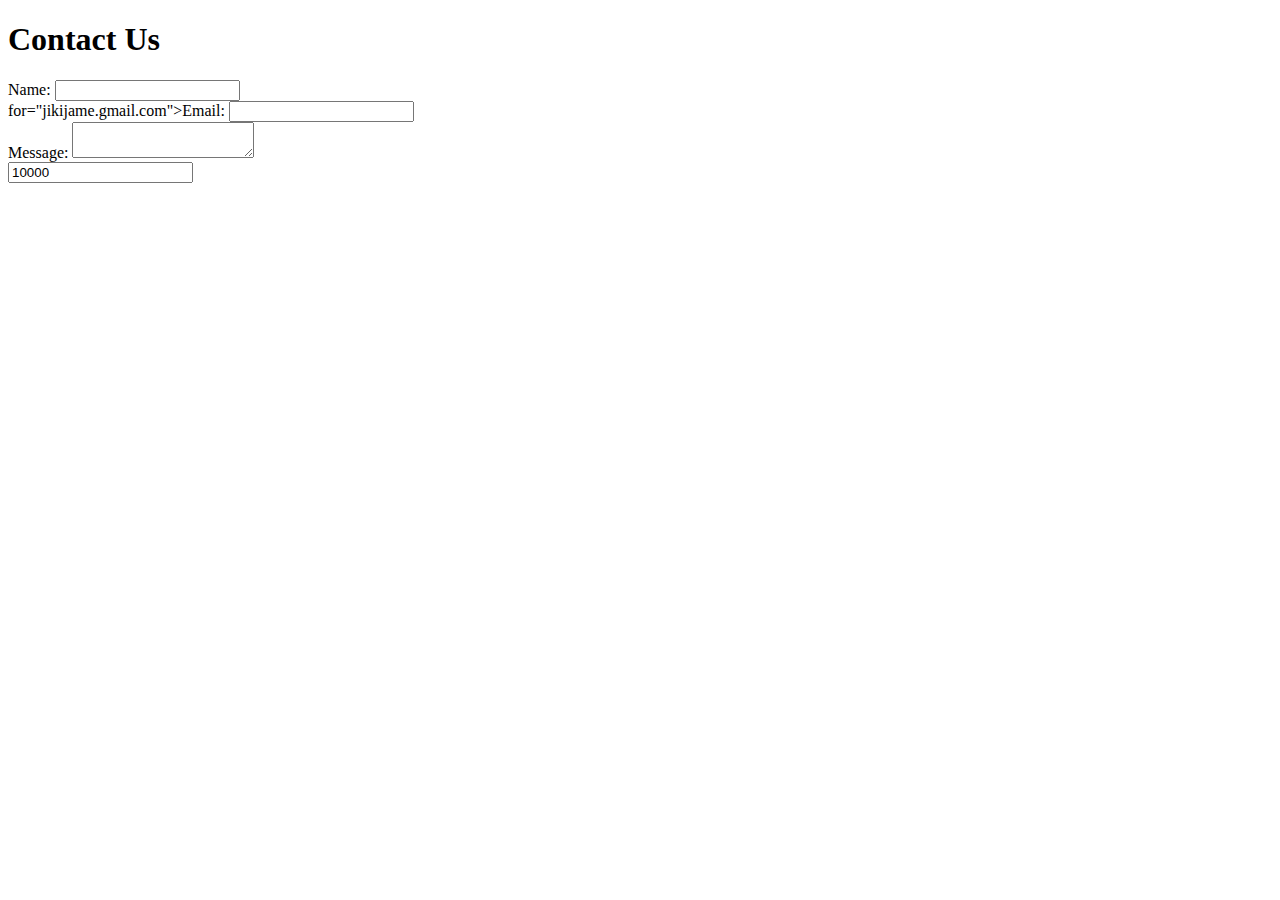
<file: {html.css}/contact us.html>
<!DOCTYPE html>
<html>
<head>
  <title>Contact Us</title>
  <link rel="stylesheet" href="style.css">
</head>
<body>
  
  <h1>Contact Us</h1>
  <form>
    <label for="jikijame">Name:</label>
    <input type="please contact us" id="jikijame" name="jikijame"><br>
        <label> for="jikijame.gmail.com">Email:</label>
    <input type="jikijame.gmail.com" id="jikijame.gmail.com" name="jikijame"><br>
    <label for="please do not call us in the night">Message:</label>
    <textarea id="jikijame" name="jikijame"></textarea><br>
    <input type="please read our info" value="10000">
    
  </form>
</body>
</html>
</file>
<file: {html.css}/style.css>
img{
    width: 500px;
    height: 400px;
margin:150px ;
}
.h3{column-rule-color: crimson;}
</file>
